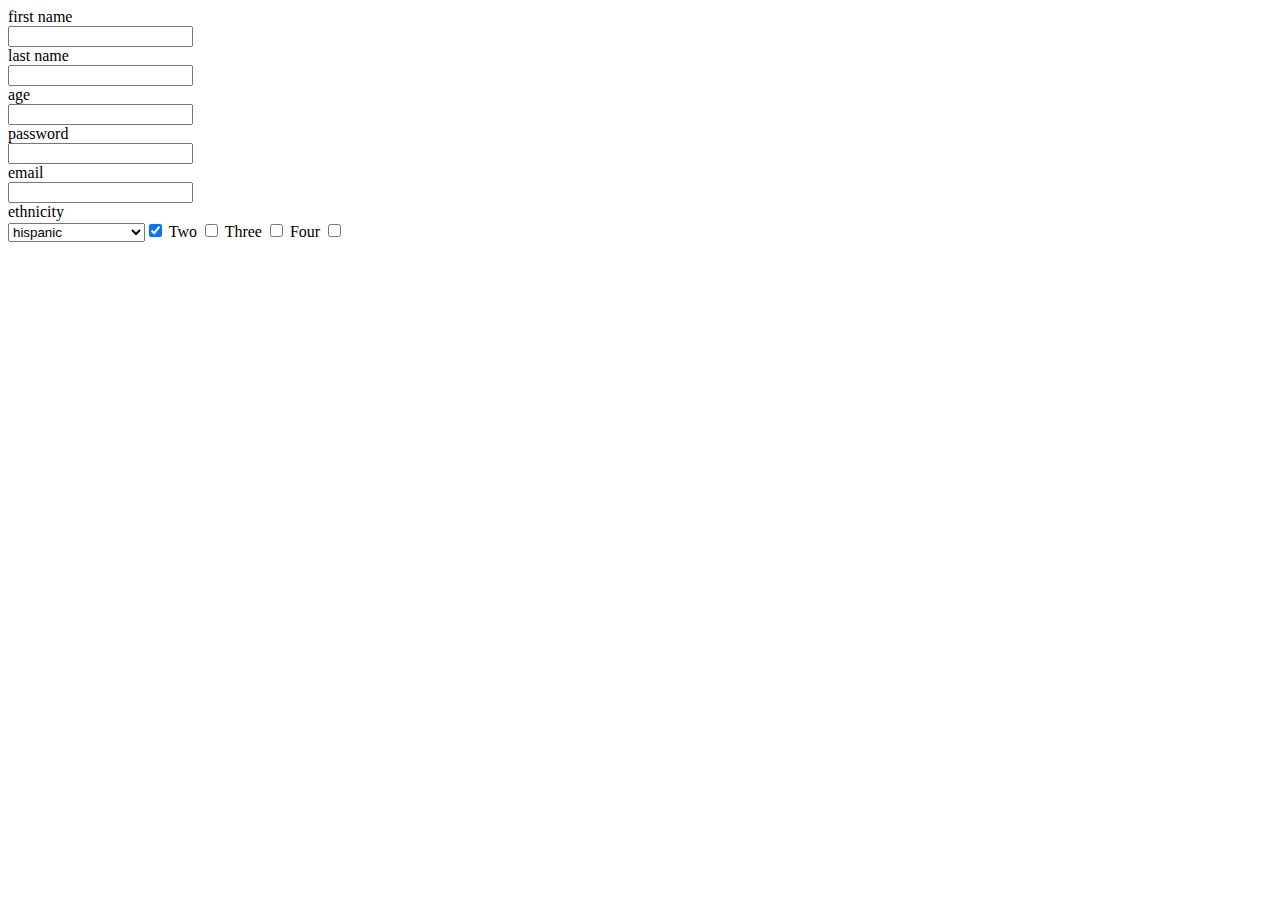
<file: index.html>
<!DOCTYPE html>
<html lang="en">
<head>
    <meta charset="UTF-8">
    <meta name="viewport" content="width=device-width, initial-scale=1.0">
    <title>forms
    </title>
</head>
<body>
    
<!-- create forms -->
 <form action="">
<label for="">first name</label>
<br>
<input type="text">
<br>
<label for="">last name</label>
<br>
<input type="text">
<br>
<label for="">age</label>
<br>
<input type="number">
<br>
<label for="">password</label>
<br>
<input type="password">
<br>
<label for="">email</label>
<br>
<input type="email">
<br>
<label for="">ethnicity</label>
<br>
<select name="" id="">
    <option value="hispanic">hispanic</option>
    <option value="european american">european american</option>
    <option value="african american">african american</option>
    <option value="native american">native american</option>
    <option value="middle eastern">middle eastern</option>
<br>
<label for="">lets blog</label>
<br>
<textarea name="" id="" cols="30" rows="10"></textarea>
<br>
<label class="container">One
  <input type="checkbox" checked="checked">
  <span class="checkmark"></span>
</label>

<label class="container">Two
  <input type="checkbox">
  <span class="checkmark"></span>
</label>

<label class="container">Three
  <input type="checkbox">
  <span class="checkmark"></span>
</label>

<label class="container">Four
  <input type="checkbox">
  <span class="checkmark"></span>
</label>

</body>
</html>


</select>
</select>

 </form>

</body>
</html>
</file>
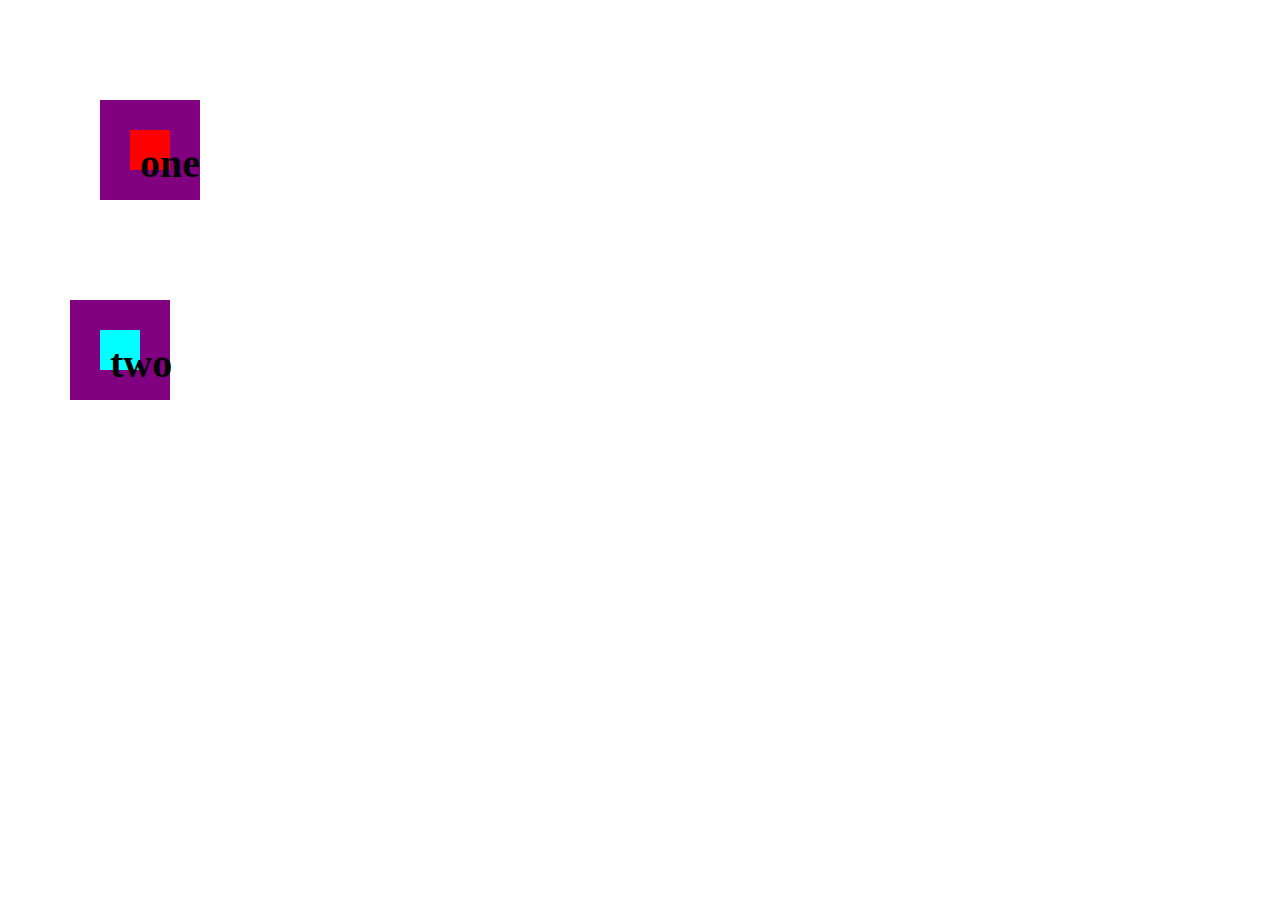
<file: box_model/index.html>
<!DOCTYPE html>
<html lang="en">
<head>
    <meta charset="UTF-8">
    <meta name="viewport" content="width=device-width, initial-scale=1.0">
    <link rel="stylesheet" href="style.css">
    <title>box model</title>
</head>

<html lang="en">
<head>
  <meta charset="UTF-8">
  <meta http-equiv="X-UA-Compatible" content="IE=edge">
  <meta name="viewport" content="width=device-width, initial-scale=1.0">
  <title>Document</title>
</head>
<body>
  
<!--   fork this pen -->
  <div class="box-one">
    <h4>one</h4>
  </div>
  
  <div class="box-two">
      <h5>two</h5>  
  </div>

</body>
</html>
</file>
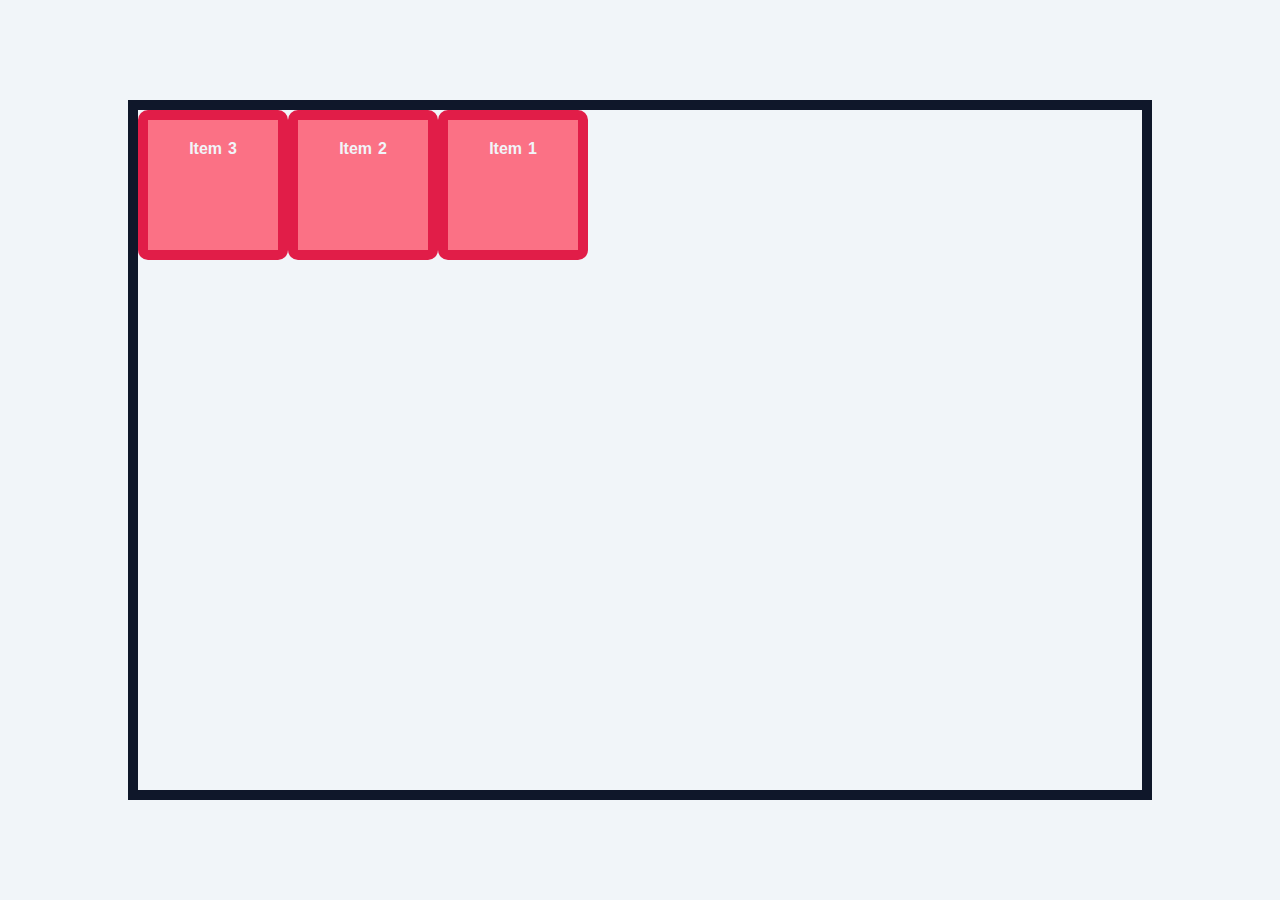
<file: flexbox/index.html>
<!DOCTYPE html>
<html lang="en">
<head>
    <meta charset="UTF-8">
    <meta name="viewport" content="width=device-width, initial-scale=1.0">
    <link rel="stylesheet" href="style.css">
</head>
<body>
<div class="container">
  <div class="item item-1">Item 1</div>
  <div class="item item-2">Item 2</div>
  <div class="item item-3">Item 3</div>
</div>  
</body>
</file>
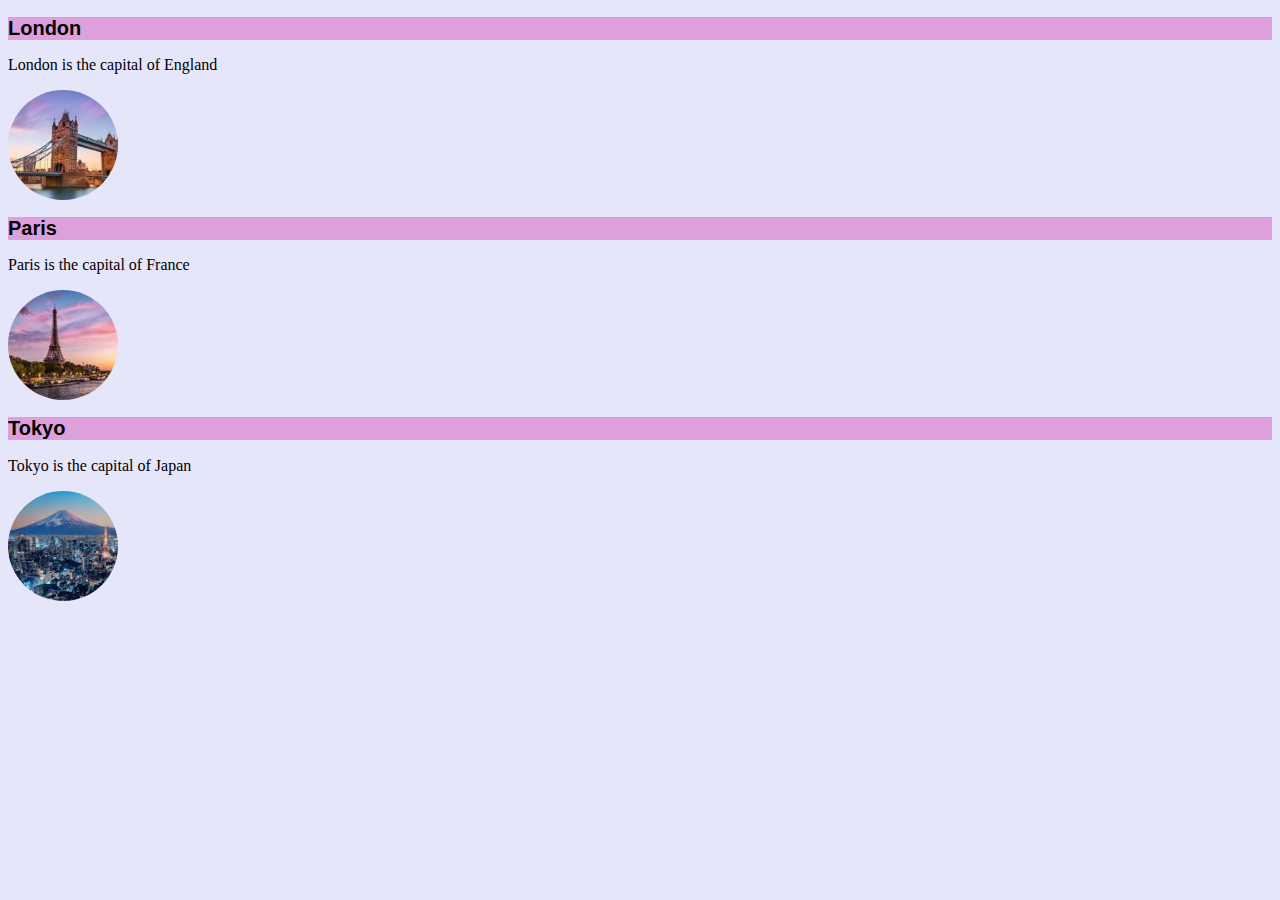
<file: music_site/classes_ids/index.html>
<!DOCTYPE html>
<html lang="en">
<head>
    <meta charset="UTF-8">
    <meta name="viewport" content="width=device-width, initial-scale=1.0">
    <link rel="stylesheet" href="style.css">
    <title>classes and ids</title>
</head>
<body>
    <h2 class="city" id="london">London</h2>
    <p>London is the capital of England</p>
    <div class="img-container">
  <img src="[data-uri]" alt="Description of image">
</div>

       <h2 class="city" id="paris">Paris</h2>
    <p>Paris is the capital of France</p>
    <div class="img-container">
  <img src="[data-uri]" alt="Description of image">
</div>
  
    <h2 class="city" id="tokyo">Tokyo</h2>
    <p>Tokyo is the capital of Japan</p>
<div class="img-container">
  <img src="[data-uri]" alt="Description of image">
</div>

   
</body>
</html
</file>
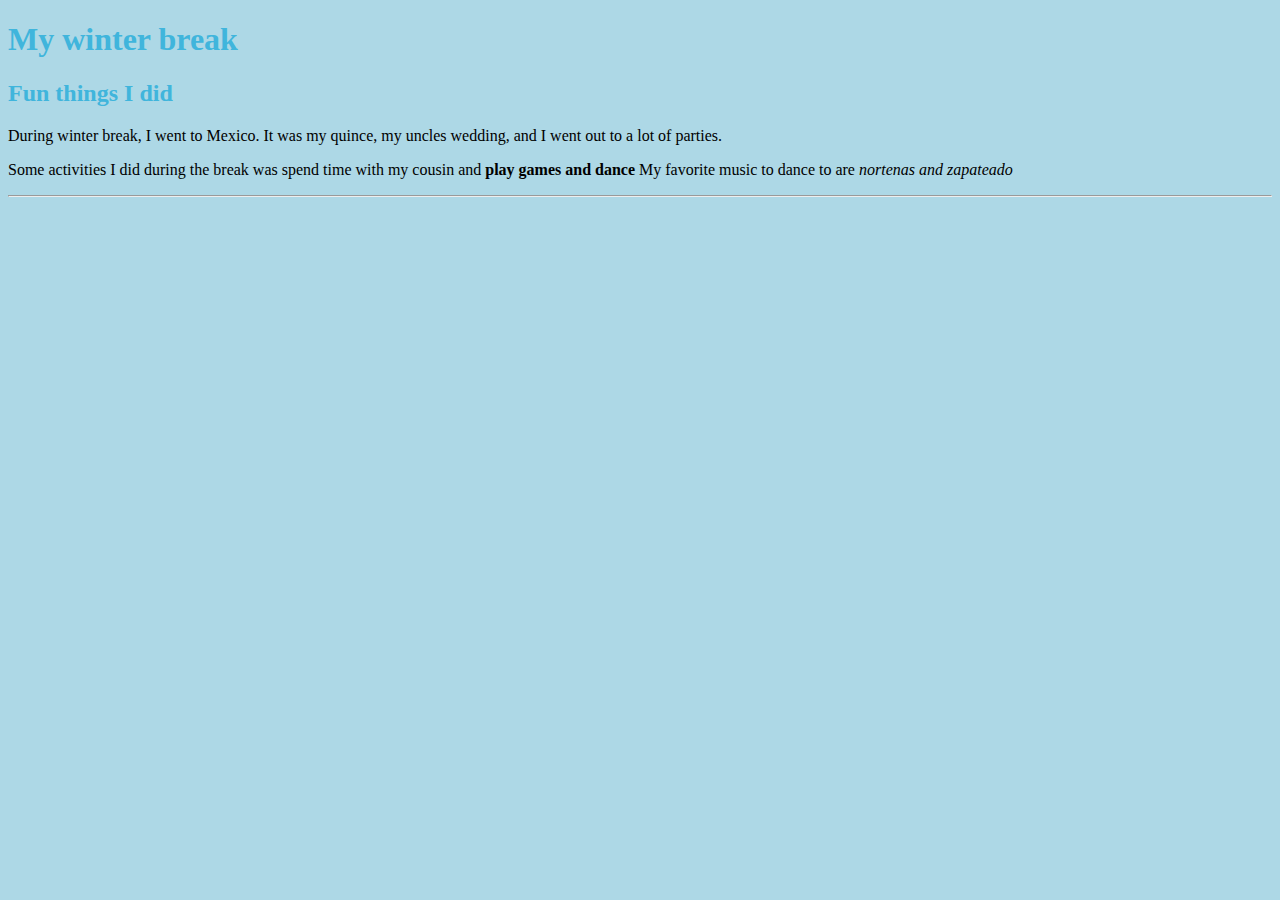
<file: old_files/index3.html>
<!DOCTYPE html>
<html>
    <head>
        <title>My first Webpage</title>
    </head>

    <body style="background-color: lightblue;font-family: 'Times New Roman', Times, serif;">
        <h1 style="color:rgb(64, 181, 220)">My winter break</h1>

        <h2 style="color: rgb(64, 181, 220);">Fun things I did</h2>
        
        <p style="color: rgd(74, 191, 230)">
            During winter break, I went to Mexico. It was my quince, my uncles wedding, and I went out to a lot of parties. 
        </p>
        
        <p style="color:black">
            Some activities I did during the break was spend time with my cousin and
            <strong>play games and dance</strong>
            My favorite music to dance to are <em>nortenas and zapateado</em>
        </p>

        <hr style="border-color:rbg(64,)"


    </body>
</html>
</file>
<file: box_model/style.css>
*{
    padding: 0;
    margin: 0;
    font-size: 40px;
    box-sizing: border-box;
}

.box-one {
    background-color:red;
    padding:10px;
    height: 100px;
    width: 100px;
    border: 30px solid purple;
    margin: 100px;
}

.box-two {
    background-color:aqua;
    border: 0 solid greenyellow;
    padding: 10px;
    height: 100px;
    width: 100px;
    border: 30px solid purple;
    margin: 70px;
}
</file>
<file: flexbox/style.css>
/* BASE STYLES */
:root {
  --clr-dark: #0f172a;
  --clr-light: #f1f5f9;
  --clr-accent: #e11d48;
}

*,
*::before,
*::after {
  box-sizing: border-box;
}

body {
  margin: 0;
  padding: 0;
  line-height: 1.6;
  word-spacing: 1.4px;
  font-family: "Roboto", sans-serif;
  color: var(--clr-dark);
  background-color: var(--clr-light);
  display: flex;
  justify-content: center;
  align-items: center;
  height: 100vh;
}

.container {
  width: 80%;
  height: 700px;
  margin: 0 auto;
  border: 10px solid var(--clr-dark);
}

.item {
  width: 150px;
  height: 150px;
  background-color: #fb7185;
  padding: 1em;
  font-weight: 700;
  color: var(--clr-light);
  text-align: center;
  border: 10px solid var(--clr-accent);
  border-radius: 10px;
}

/* END OF BASE STYLES */
.container {
    display: flex;
    /* flex-direction: column; */
    /* justify-content: space-evenly; */
    align-items: flex-start;
    /* flex-wrap: wrap; */
    /* align-content: flex-start; */
    /* gap: item; */
}

.item-1 {
    order: 1;
}

.item-3 {
    /* flex-grow: 1; */
    /* flex-shrink: 0; */
    /* flex-basis: 0; */
    /* flex: 1; */
    /* aling-self: baseline; */
    order: -1;
}
</file>
<file: music_site/classes_ids/style.css>
.city {
    color: rgb(0, 0, 0);
    font-family: Arial, Helvetica, sans-serif;
}
#london {
    font-size: 20px;
    font-weight: bold;
    background-color:plum
}

#paris {
    font-size: 20px;
    font-weight: bold;
    background-color:plum
}

#tokyo {
    font-size: 20px;
    font-weight: bold;
    background-color:plum
}

body {
    background-color:lavender

}

.img-container {
  width: 110px;  /* Set the container to a square size */
  height: 110px;
  border-radius: 50%; /* Rounds the container */
  overflow: hidden;   /* Hides any part of the image that goes outside the circle */
}

.img-container img {
  width: 100%;       /* Image fills the container width */
  height: 100%;      /* Image fills the container height */
  object-fit: cover; /* Ensures the image covers the area without distortion, cropping as needed */
}
</file>
